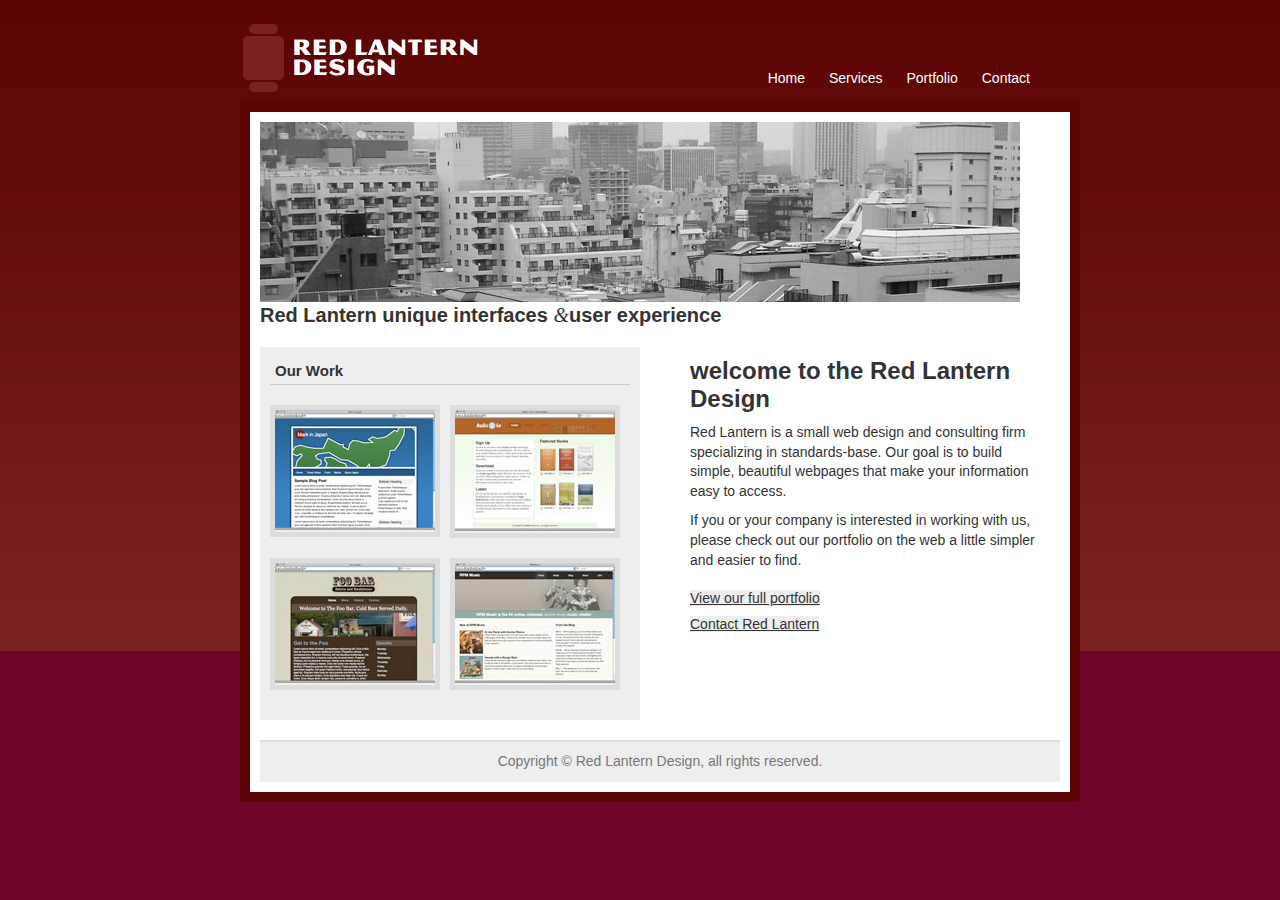
<file: index.html>
<!DOCTYPE html>
<html>
  <head>
    <title>Red Lantern Design</title>
    <meta charset="UTF-8" />
    <meta name="viewport" content="width=device-width, initial-scale=1.0" />
    <meta http-equiv="x-UA-Compatible" content="ie=edge" />
    <link rel="stylesheet" href="css/style.css" type="text/css" />
    <script src="https://ajax.googleapis.com/ajax/libs/jquery/3.7.1/jquery.min.js"></script>
    <script src="https://ajax.googleapis.com/ajax/libs/jquery/3.7.1/jquery.min.js"></script>
  </head>

  <!-- <style>
    h1{
        font-size=2em;
        color:blueviolet
    }
    #h2{
        font-style: italic;
    }
    .h1{
        color:blue
    }
</style> -->
  <body>
    <header id="masthead">
      <h1><img src="images/rl_logo.png" alt="Red Lantern logo" /></h1>
      <ul id="nav">
        <li>
          <a class="active" title="Red Lantern home" href="index.html">Home</a>
        </li>
        <li><a title="Design services" href="services.html">Services</a></li>
        <li><a title="Our work" href="portfolio.html">Portfolio</a></li>
        <li><a title="Contact Red Lantern" href="contact.html">Contact</a></li>
      </ul>
    </header>
    <article id="mainContent">
      <section id="titleBar">
        <img src="images/tokyo.jpg" alt="tokyo buildings" />
        <h1>
          Red Lantern unique interfaces <span class="amp">&amp;</span>user
          experience
        </h1>
      </section>
      <section id="content">
        <h2>welcome to the Red Lantern Design</h2>
        <p>
          Red Lantern is a small web design and consulting firm specializing in
          standards-base. Our goal is to build simple, beautiful webpages that
          make your information easy to access.
        </p>
        <p>
          If you or your company is interested in working with us, please check
          out our portfolio on the web a little simpler and easier to find.
        </p>
        <ul id="link-list">
          <li>
            <a title="View our portfolio" href="#">View our full portfolio</a>
          </li>
          <li>
            <a title="Contact Red Lantern" href="#">Contact Red Lantern</a>
          </li>
        </ul>
      </section>
      <section id="sidebar">
        <h2>Our Work</h2>
        <ul id="port">
          <li><img alt="comp0" src="images/markinjapan.jpg" /></li>
          <li><img alt="comp1" src="images/a2g.jpg" /></li>
          <li><img alt="comp2" src="images/foobar.jpg" /></li>
          <li><img alt="comp3" src="images/rpm.jpg" /></li>
        </ul>
      </section>
      <footer id="footer">
        <p>Copyright &copy; Red Lantern Design, all rights reserved.</p>
      </footer>
    </article>
  </body>
</html>
</file>
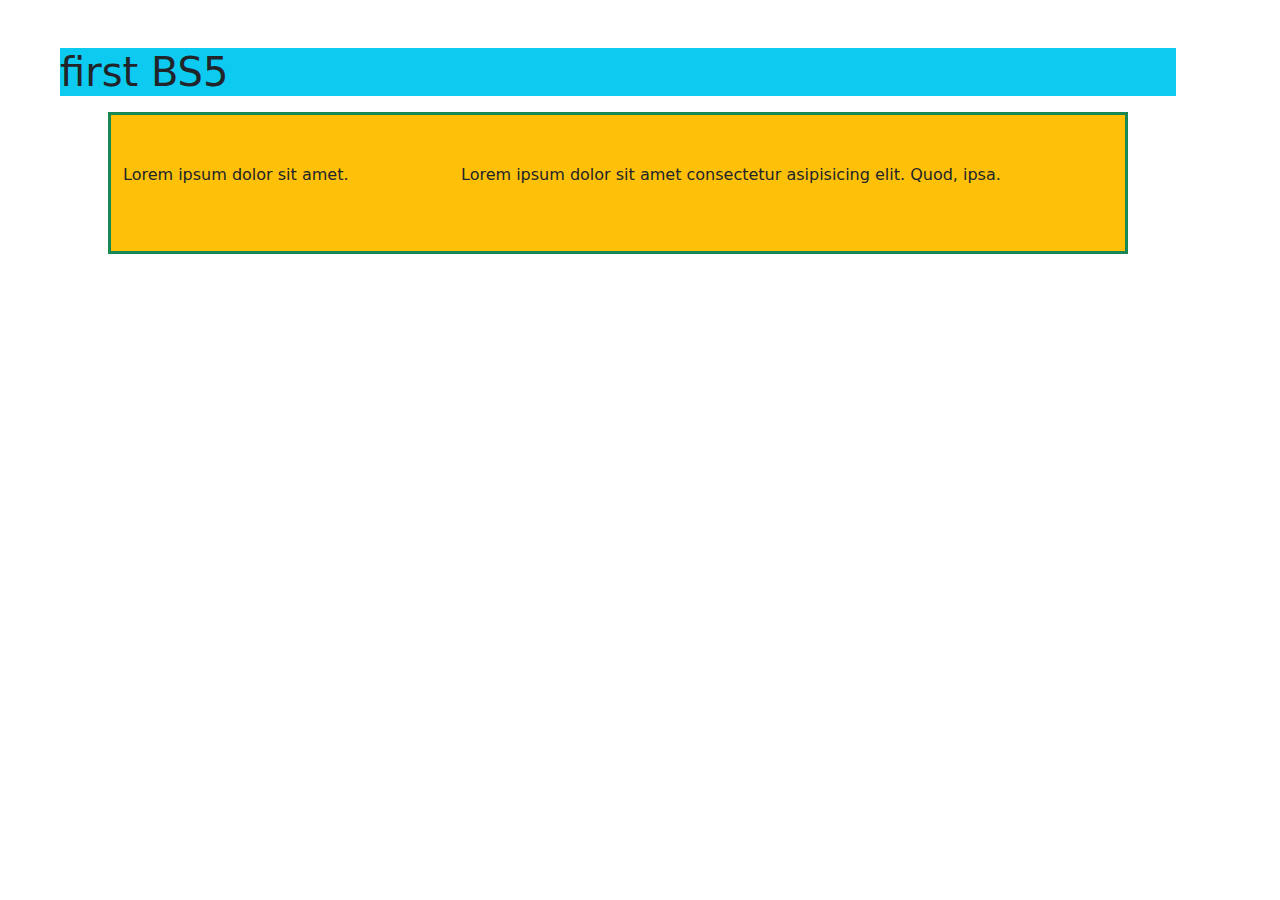
<file: bs5/firstBS.html>
<!DOCTYPE html>
<html lang="en">
<head>
    <meta charset="UTF-8">
    <meta name="viewport" content="width=device-width, initial-scale=1.0">
    <title>BS50 1</title>
    <!-- Latest compiled and minified CSS -->
    <link href="css/bootstrap.min.css" rel="stylesheet">
    <!-- Latest compiled JavaScript -->
    <script src="js/bootstrap.bundle.min.js"></script>
</head>
<body>
    <div class="container-md m-5">
        <h1 class="my-3 bg-info text-whit">first BS5</h1>
        <div class="row mx-5 pt-5 pb-5 bg-warning border border-3 border-success">
            <p class="col-6 col-sm-4">Lorem ipsum dolor sit amet.</p>
            <p class="col-6 col-sm-8">Lorem ipsum dolor sit amet consectetur asipisicing elit. Quod, ipsa.</p>
        </div>
    </div>

    <!--<div class="container-fluid p-5 bg-primary text-white tsext-center">-->


    </div>
</body>
</html>
</file>
<file: css/style.css>
/*
Red Lantern redesign
HFWD Chapter 1
*/

/*
The font size here is set to 62.5% so that
1em = 10px. This makes adjusting our typography
a little easier
*/
body {
	margin: 0 auto;
	width: 800px;
	padding: 0;
	background: #6e0427 url('../images/body_bg.gif') repeat-x top;
	font-family: Helvetica, sans-serif;
	font-size: 62.5%;
	color: #333;
}

h1, h2, p, ul, li {
	margin: 0;
	padding: 0;
}

p {
	font-size: 1.4em;
	line-height: 1.4em;
}

ul {
	list-style-type: none;
}

a:link {
	color: #333;
	background: #eee;
}
a:visited {
	color: #ff0000;
	background: #eee;
}

/* This rule adds a nice style to our ampersands */
span.amp {
	font-family: Baskerville, "Goudy Old Style", "Palatino", "Book Antiqua", serif;
	font-weight: normal;
	font-style: italic;
}

 
#masthead {
	margin: 0 auto ;
	margin-top: 20px;
	width: 800px;
	color: #fff;
}

#masthead h1 {
	float: left;
}

#nav {
	float: right;
	margin: 50px 10px 0 0;
	font-size: 1.4em;
}

 
#nav li {
	display: inline;
	margin: 0 0 0 20px;
}

#nav li a {
	color: #fff;
	text-decoration: none;
	background: none;
}

/*
Because the header content is outside the wrap <div>,
we need to use the same "margin: 0 auto" trick to center
the layout
*/
#mainContent {
	clear: both;
	margin: 0 auto;
	padding: 10px;
	width: 800px;
	background: #fff;
	border: 10px solid #5c0505;
}

#header img {
	border: 10px solid #ccc;
}

#header h1 {
	font-size: 2em;
	margin: 10px 0 0 0;
	padding: 10px;
	text-align: center;
	background: url('../images/tagline_bg.gif') repeat-x;
}

#content, #sidebar {
	width: 360px;
	margin: 20px 0 20px 0;
	padding: 10px;
}

#content {
	float: right;
}

#content h2 {
	font-size: 2.4em;
	margin: 0 0 10px 0;
}

#content p {
	margin: 0 0 10px 0;
}

#link-list {
	margin: 20px 0 0 0;
	font-size: 1.4em;
}

#link-list li {
	margin: 0 0 10px 0;
}

#sidebar {
	float: left;
	background: #eee;
}

#sidebar h2 {
	font-weight: bold;
	border-bottom: 1px solid #ccc;
	margin: 0 0 20px 0;
	padding: 5px;
}

#port li {
	margin: 0 10px 20px 0;
	float: left;
	border: 5px solid #ddd;
}

#footer {
	clear: both;
	background: #eee;
	padding: 10px;
	border-top: 2px solid #ddd;
	text-align: center;
	color: #777;
}
</file>
